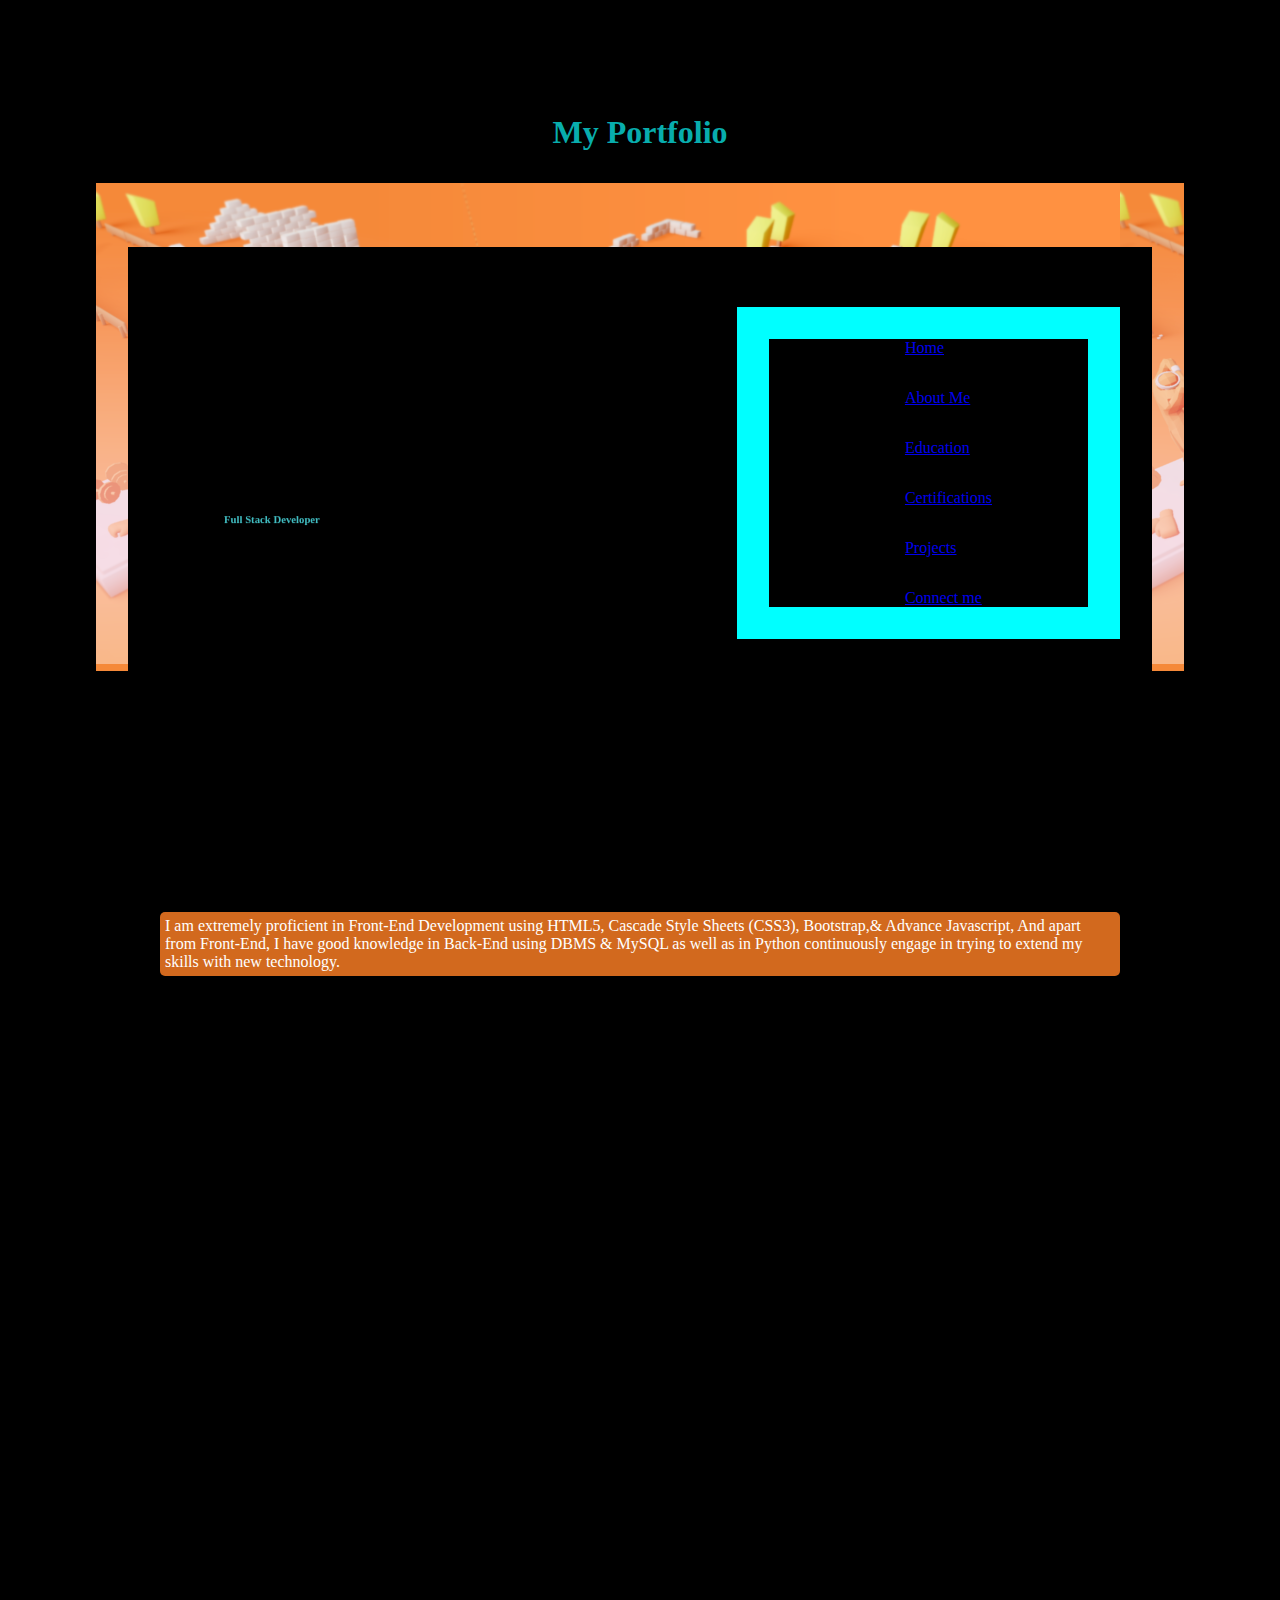
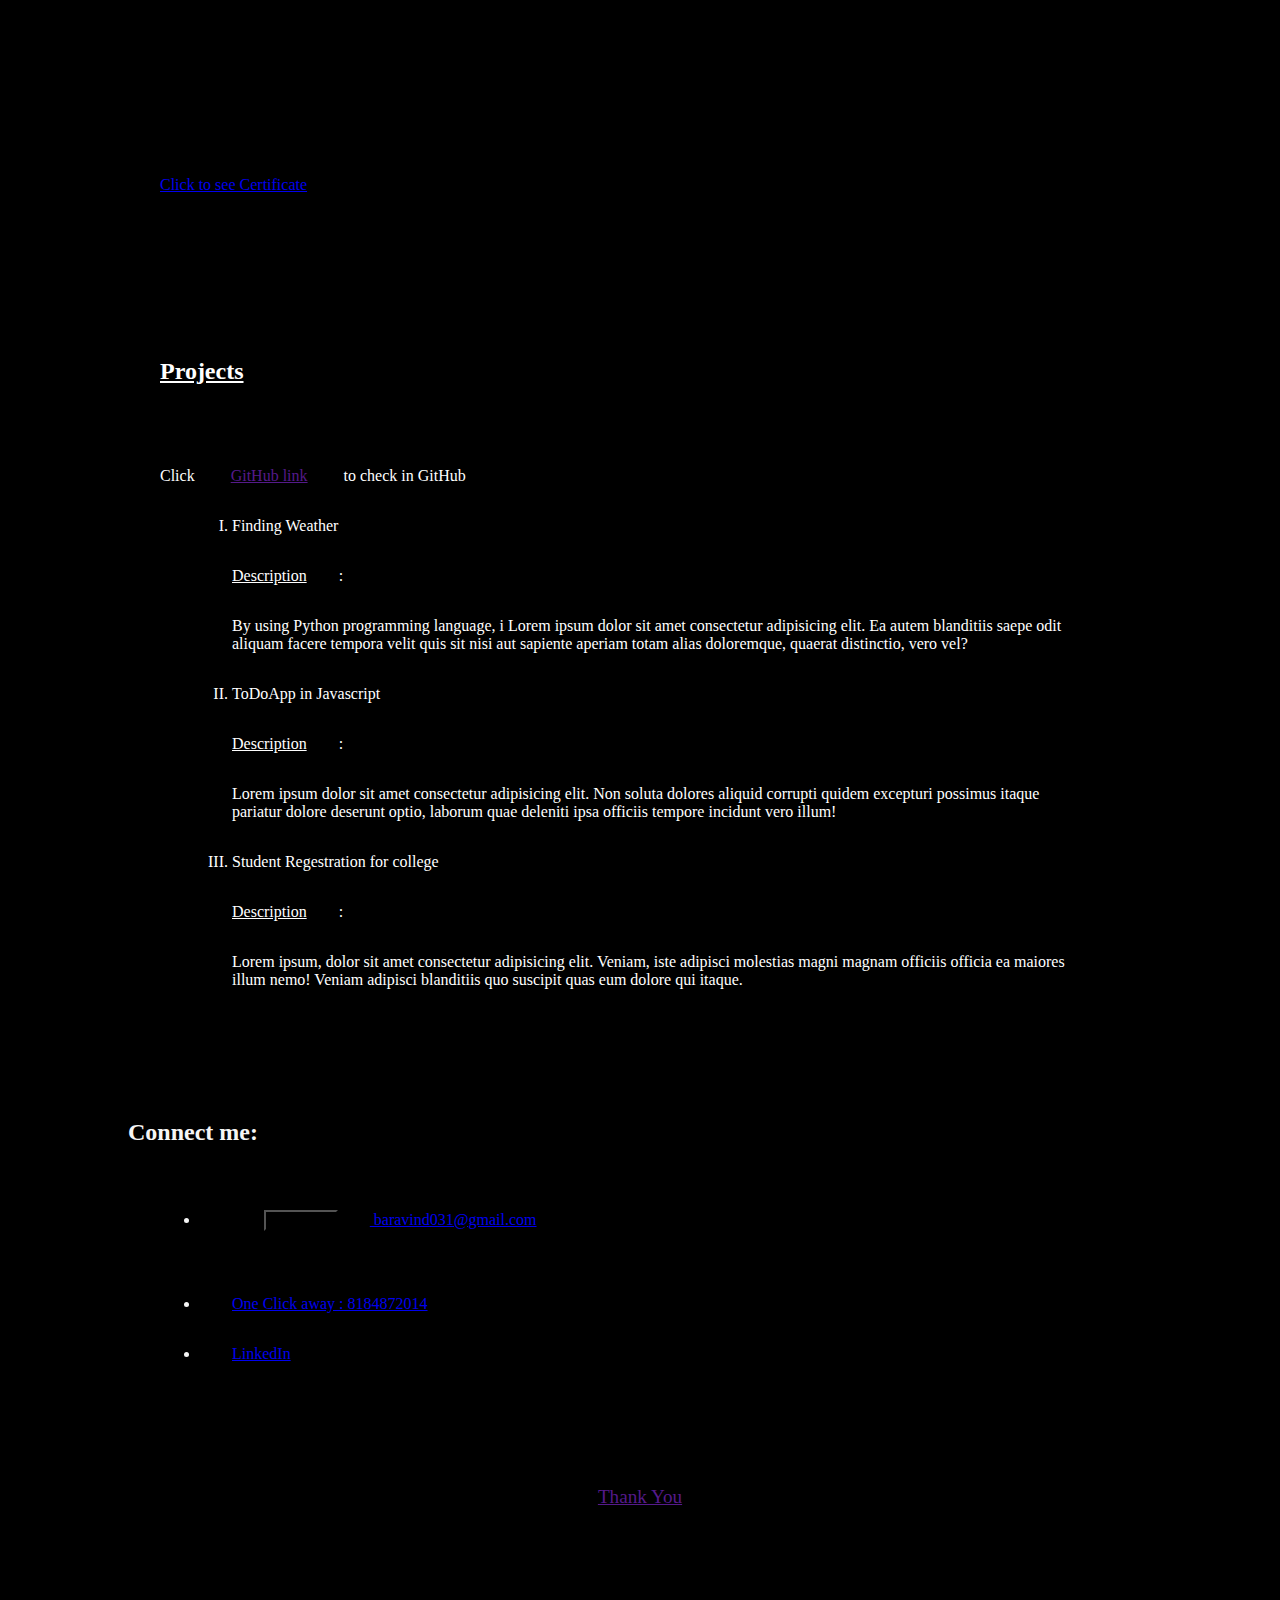
<file: DEV_PORTFOLIO/index.html>
<!DOCTYPE html>
<html lang="en">
  <head>
    <meta charset="UTF-8" />
    <meta http-equiv="X-UA-Compatible" content="IE=edge" />
    <meta name="viewport" content="width=device-width, initial-scale=1.0" />
    <title>My portfolio</title>
    <link rel="stylesheet" href="style.css" />
    <link
      href="https://cdn.jsdelivr.net/npm/bootstrap@5.0.2/dist/css/bootstrap.min.css"
      rel="stylesheet"
      integrity="sha384-EVSTQN3/azprG1Anm3QDgpJLIm9Nao0Yz1ztcQTwFspd3yD65VohhpuuCOmLASjC"
      crossorigin="anonymous"
    />
    <script
      src="https://cdn.jsdelivr.net/npm/bootstrap@5.0.2/dist/js/bootstrap.bundle.min.js"
      integrity="sha384-MrcW6ZMFYlzcLA8Nl+NtUVF0sA7MsXsP1UyJoMp4YLEuNSfAP+JcXn/tWtIaxVXM"
      crossorigin="anonymous"
    ></script>
  </head>
  <body class="container text-white">
    <br />
    <h1
      style="
        text-align: center;
        padding-bottom: 0.1rem 2rem;
        color: rgb(8, 173, 173);
      "
    >
      My Portfolio
    </h1>
    <header class="py-5">
      <div class="d-flex">
        <div>
          <h1 class="text-whit">
            Hey! <br />
            Hi, I am Bhumagani Aravind
          </h1>
          <marquee behavior="" direction="down" Scrollamount="2"
            ><h6 style="color: rgb(65, 189, 194)">
              Full Stack Developer
            </h6></marquee
          >

          <h5></h5>
        </div>
        <div class="navbars">
          <nav>
            <ul>
              <li type="square"><a href="#home">Home</a></li>
              <li type="square"><a href="#about">About Me</a></li>
              <li type="square"><a href="#Edu">Education</a></li>
              <li type="square"><a href="#cerifi">Certifications</a></li>
              <li type="square"><a href="#project">Projects</a></li>
              <li type="square"><a href="#contact">Connect me</a></li>
            </ul>
          </nav>
        </div>
      </div>
    </header>
    <br />
    <section class="">
      <div id="about">
        <u> <h2 class="text-white">About Me:</h2></u>

        <p class="col-sm-6 col-lg-6 mb-auto">
          I am extremely proficient in Front-End Development using HTML5,
          Cascade Style Sheets (CSS3), Bootstrap,&amp; Advance Javascript, And
          apart from Front-End, I have good knowledge in Back-End using DBMS
          &amp; MySQL as well as in Python continuously engage in trying to
          extend my skills with new technology.
        </p>
        <br />
      </div>
    </section>
    <br />
    <section class="container text-white col-lg-8">
      <div id="Edu">
        <u> <h2>Educational Detiles</h2></u>
        <ul>
          <li>
            I am pursuing Master in Computer Application (MCA) first year in
            Ajeenkya DY Patil Univeristy,Pune. I scored 8.2 in first semister
          </li>

          <li>
            I had completed My BSC Computer Science in Sri Krishna Deveraya
            Univeristy, Anantapur. with agrigate 7.02 CGPA.
            <br />
          </li>
          <li>
            I had completed My 10+2 in LRG Naidu Junior College, Hindupur. with
            agrigate 66.6 %.
          </li>
          <li>
            I had completed My 10th standerd in HOPE SCHOOL, Gorantla. with
            agrigate 8.3 CGPA.
          </li>
        </ul>
      </div>
      <br />
    </section>
    <br />
    <section class="col-lg-8 container text-white">
      <div id="cerifi">
        <u> <h2>Certifications</h2></u>
        <p>
          I have completed Python Full Stack Development in Besant technology's
          Benguluru.
        </p>
        <a href="./assets/ARAVIND FULLSTACK (1).pdf"
          >Click to see Certificate</a
        >
      </div>
    </section>
    <br />

    <section class="col-sm-6 col-mg-6 col-lg-9 text-white">
      <div id="project">
        <u><h2>Projects</h2></u>
        <p>Click <a href="">GitHub link</a> to check in GitHub</p>

        <ol type="I">
          <li>Finding Weather</li>
          <u>Description</u
          >:
          <p>
            By using Python programming language, i Lorem ipsum dolor sit amet
            consectetur adipisicing elit. Ea autem blanditiis saepe odit aliquam
            facere tempora velit quis sit nisi aut sapiente aperiam totam alias
            doloremque, quaerat distinctio, vero vel?
          </p>
          <li>ToDoApp in Javascript</li>
          <u>Description</u
          >:
          <p>
            Lorem ipsum dolor sit amet consectetur adipisicing elit. Non soluta
            dolores aliquid corrupti quidem excepturi possimus itaque pariatur
            dolore deserunt optio, laborum quae deleniti ipsa officiis tempore
            incidunt vero illum!
          </p>
          <li>Student Regestration for college</li>
          <u>Description</u
          >:
          <p>
            Lorem ipsum, dolor sit amet consectetur adipisicing elit. Veniam,
            iste adipisci molestias magni magnam officiis officia ea maiores
            illum nemo! Veniam adipisci blanditiis quo suscipit quas eum dolore
            qui itaque.
          </p>
        </ol>
      </div>
    </section>
    <br />
    <footer id="contact" class="col-lg-9">
      <h2>Connect me:</h2>
      <ul class="footer">
        <li>
          <a href="mailto:baravind031@gmail.com"
            ><button type="submit" class="btn-primary">Lets Char</button>
            baravind031@gmail.com</a
          >
        </li>
        <li><a href="tel:8184872014">One Click away : 8184872014</a></li>
        <li><a href="https://www.linkedin.com/in/bhumagani-aravind-033854209/">LinkedIn</a></li>
      </ul>
    </footer>
    <div id="thankyou" class=" ">
      <a href=""><p>Thank You</p></a>
    </div>
    <br />
  </body>
</html>
</file>
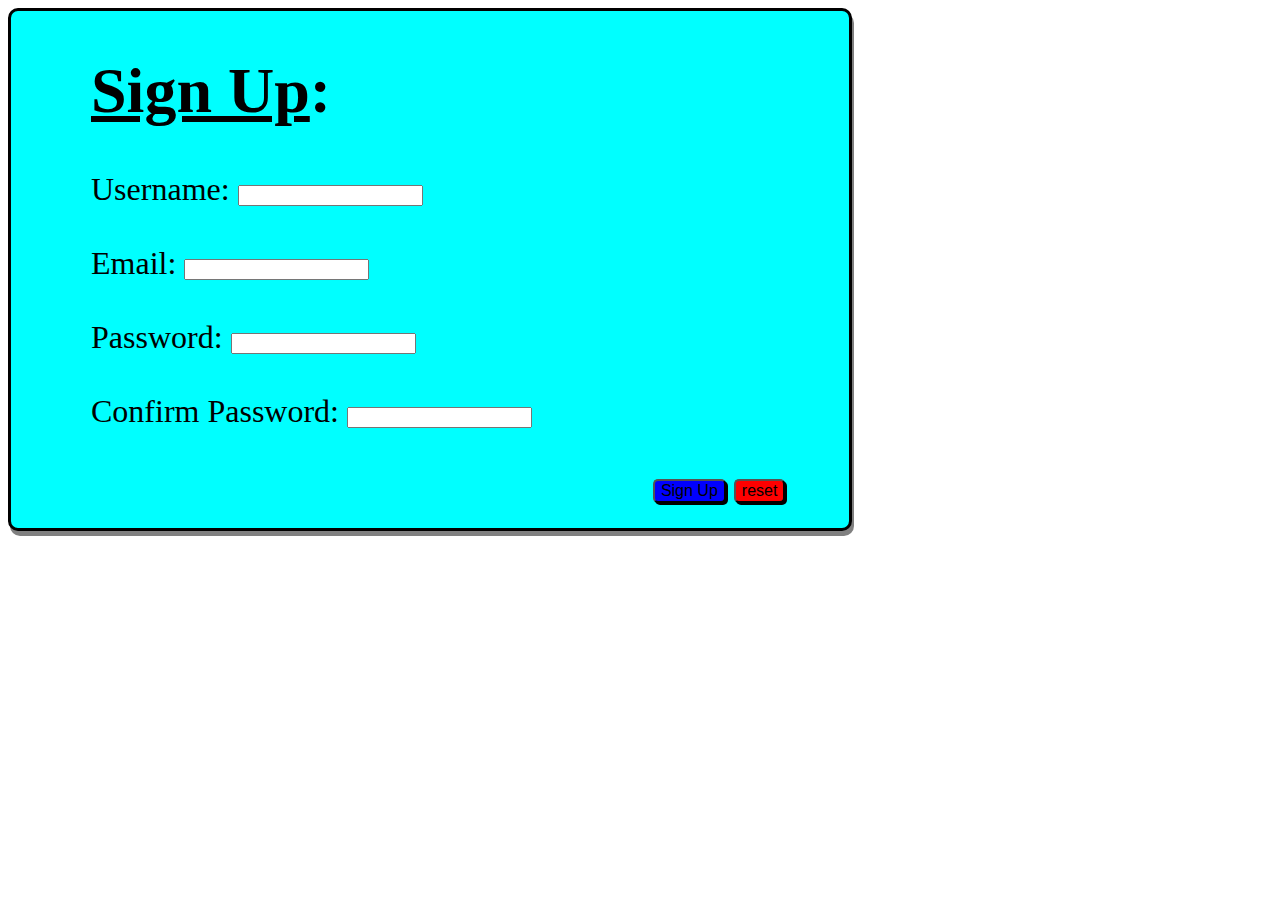
<file: DEV_PORTFOLIO/form_validation/form_valid.html>
<!DOCTYPE html>
 <html lang="en">
 <head>
  <meta charset="UTF-8">
  <meta http-equiv="X-UA-Compatible" content="IE=edge">
  <meta name="viewport" content="width=device-width, initial-scale=1.0">
   <title>JavaScript Form Validation</title>
    <link rel="stylesheet" href= "form.css">
    </head>
<body>
    <div class="container col-md-6">
        <form id="signup" class="form"onsubmit="addEventListener()" action="wellcome.html">
            <h1><u> Sign Up</u>:</h1>
            <div class="form-field">
                <label for="username">Username:</label>
                <input type="text" name="username" id="username" autocomplete="off">
                <small></small>
            </div>
<br>
            <div class="form-field">
                <label for="email">Email:</label>
                <input type="text" name="email" id="email" autocomplete="off">
                <small></small>
            </div>
<br>
            <div class="form-field">
                <label for="password">Password:</label>
                <input type="password" name="password" id="password" autocomplete="off">
                <small></small>
            </div>
<br>

            <div class="form-field">
                <label for="confirm-password">Confirm Password:</label>
                <input type="password" name="confirm-password" id="confirm-password" autocomplete="off">
                <small></small>
            </div>
<br>
            <div class="form-button">
                <input type="submit" value="Sign Up"id="submit">
                <input type="reset" value="reset" id="reset">
            </div>
        </form>
    </div>

    <script src="./form_valid.js"></script>
</body>
 </html>
</file>
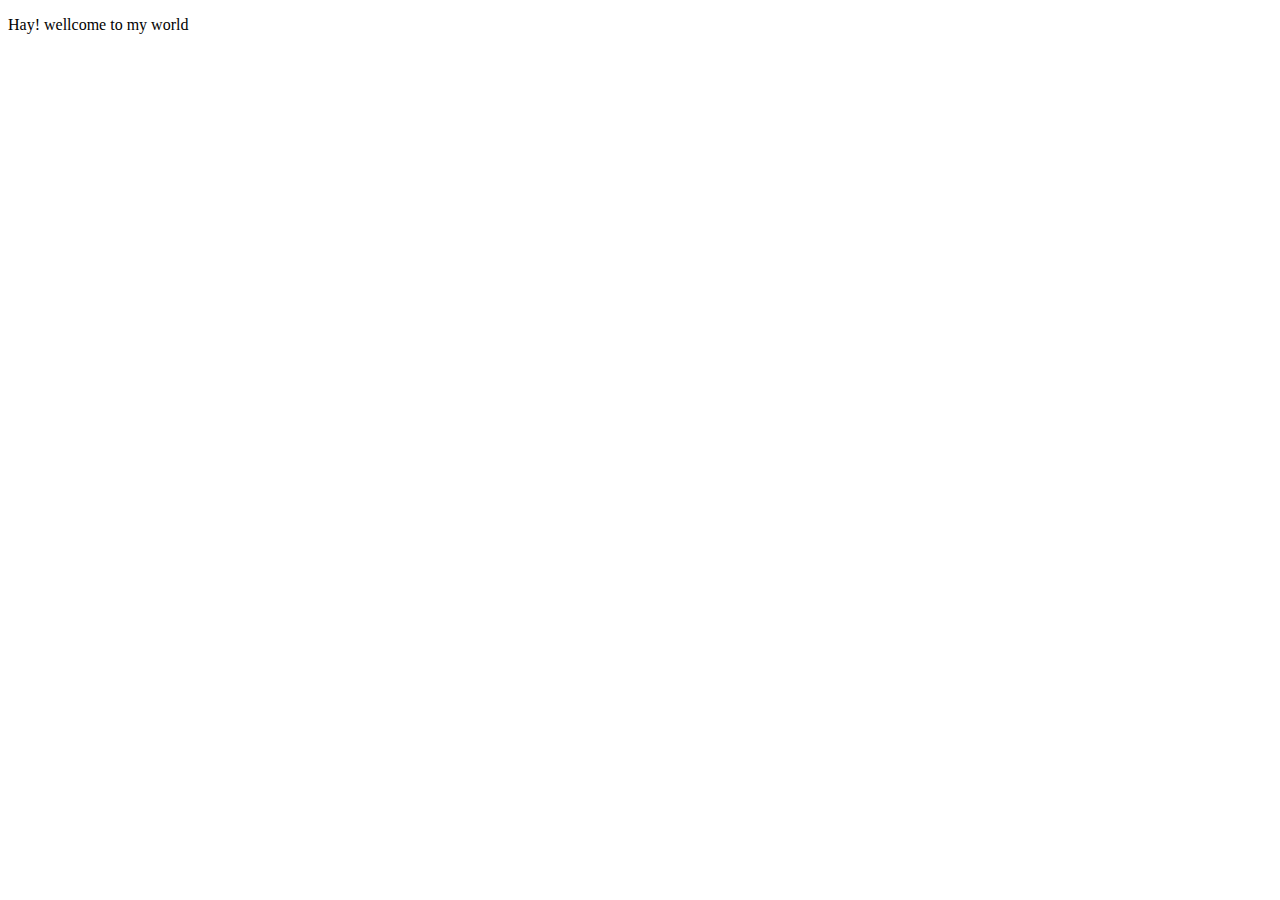
<file: DEV_PORTFOLIO/form_validation/wellcome.html>
<!DOCTYPE html>
<html lang="en">
<head>
    <meta charset="UTF-8">
    <meta http-equiv="X-UA-Compatible" content="IE=edge">
    <meta name="viewport" content="width=device-width, initial-scale=1.0">
    <title>Wellcome </title>  
</head>
<body>
   <p>Hay! wellcome to my world</p> 
</body>
</html>
</file>
<file: DEV_PORTFOLIO/style.css>
*{
    background-color: black;
    margin: 2rem;
}
header{
    background-image: url(./assets/portfolio_img.png);
    /* margin: 2rem;
    padding: 1rem 1.5rem; */
    padding-top: 2rem;
    /* width: 100%; */
    height: 100%;


}
.d-flex{
    display: flex;
    justify-content: space-between;
    padding-top: 1.75rem;
     
    
}
.navbars{
     /* padding-right: 2rem; */
     background-color: cyan;
}
 
#about p{
    background-color: chocolate;
    border-radius: 5px;
    padding: 5px 5px;
    color: white;
    

}
 
#Edu{
    
    background-color: black;
}
#cerifi{
     
    padding-bottom: 2rem;

}
#project{
    color: white;
    padding-bottom: 1rem;
     
}
#contact{
    color: whitesmoke;
    
}
.footer{
    border-bottom: 2rem;
 padding-bottom: 5px; 
 
}
#thankyou{
     /* padding-left: 10rem; */
     color:rgb(85, 212, 216); 
     text-align: center;
     font-size: larger;
    
}
</file>
<file: DEV_PORTFOLIO/form_validation/form.css>
.form{
    background-color: aqua;
    padding-left: 5rem;
    border-bottom: 10px salmon;
    font-size: xx-large;
    border: 3px solid black;
    border-radius: 10px;
    box-shadow: 2px 5px gray;
    /* display: inline-table; */
    max-width: 60%;
    align-items: center;
}
.container .form-button{
     text-align: right;
     padding-right: 4rem;
     padding-bottom: 1.5rem;
     /* column-gap: 2rem; */
     
}
#submit{
    background-color: blue;
    font-size: 1rem;
    border-radius: 5px;
    box-shadow: 2px 2px;
}
#reset{
    background-color: red;
    font-size: 1rem;
    border-radius: 5px;
    box-shadow: 2px 2px;

    /* padding-bottom: 2rem; */
}
</file>
